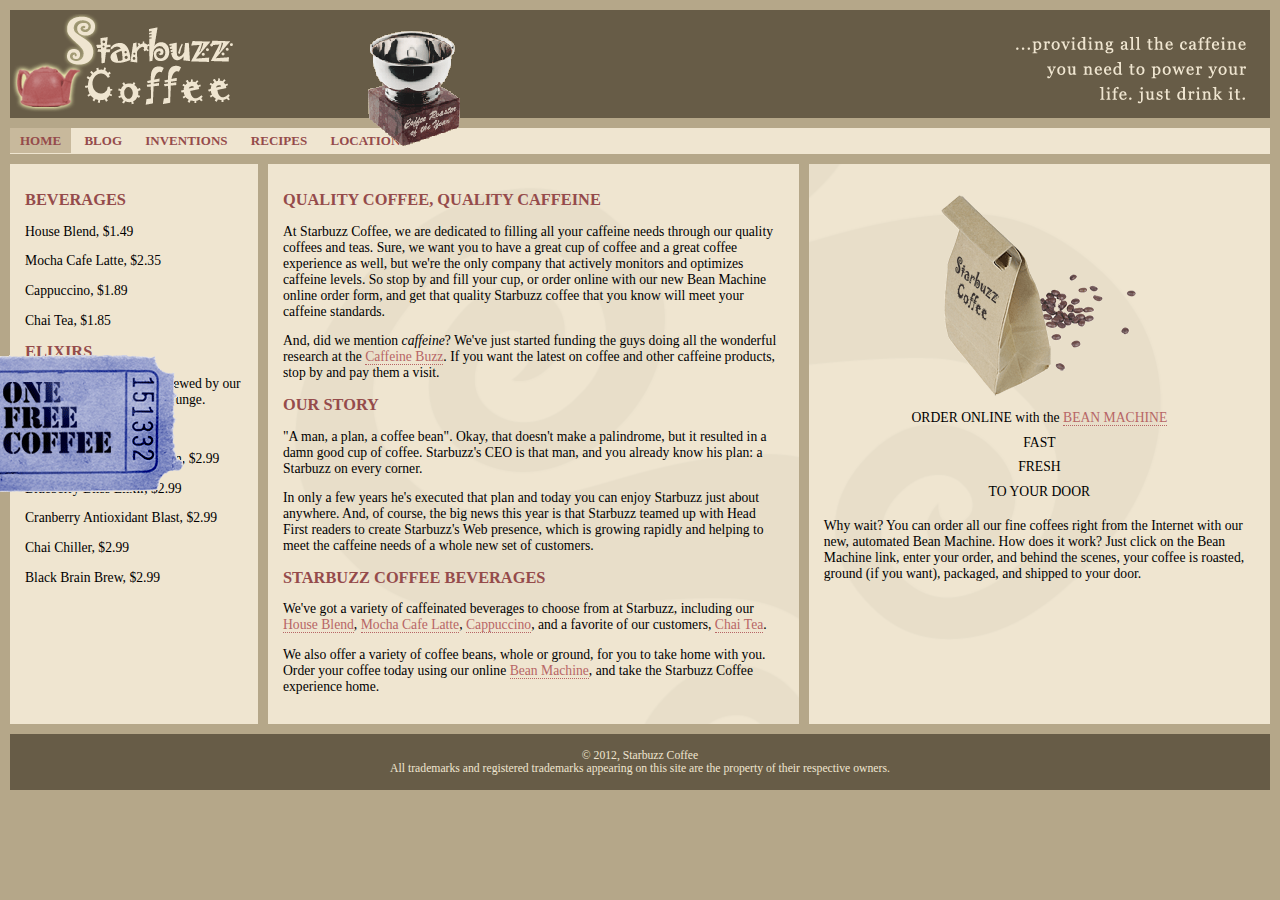
<file: index.html>
<!DOCTYPE html>
<html>
  <head>
    <meta charset="utf-8">
    <title>Starbuzz Coffee</title>
    <link rel="stylesheet" type="text/css" href="starbuzz.css">
  </head> 

  <body>
    <div id="award">
    <img src="images/award.gif"
          alt="Roaster of the Year Award">
    </div>
    <header class="top">
      <img src="images/header2.gif" alt="Starbuzz Coffee header image">
      <img id="headerSlogan" src="images/headerSlogan.gif" alt= "providing all the caffeine you need to power your life. jsut drink it.">
    </header>
     <nav>
    <ul>
	<li class="selected"><a href="index.html">HOME</a></li>
	<li ><a href="blog.html">BLOG</a></li>
	<li><a href="#">INVENTIONS</a></li>
	<li><a href="#">RECIPES</a></li>
	<li><a href="#">LOCATIONS</a></li>
	</ul>
	</nav>    
  <div id="tableContainer">
    <div id="tableRow">
    <section id="drinks">
    <h1>BEVERAGES</h1>
    <p>House Blend, $1.49</p>
    <p>Mocha Cafe Latte, $2.35</p>
    <p>Cappuccino, $1.89</p>
    <p>Chai Tea, $1.85</p>
    <h1>ELIXIRS</h1>
    <p>
    We proudly serve elixirs brewed by our friends
    at the Head First Lounge.
    </p>
    <p>Green Tea Cooler, $2.99</p>
    <p>Raspberry Ice Concentration, $2.99</p>
    <p>Blueberry Bliss Elixir, $2.99</p>
    <p>Cranberry Antioxidant Blast, $2.99</p>
    <p>Chai Chiller, $2.99</p>
    <p>Black Brain Brew, $2.99</p>
    </section>

    <section id="main">
      <h1>QUALITY COFFEE, QUALITY CAFFEINE</h1>
      <p>
        At Starbuzz Coffee, we are dedicated to filling all your  caffeine needs through our 
        quality coffees and teas. Sure, we want you to have a great cup of coffee and a great 
        coffee experience as well, but we're the only company that actively monitors and 
        optimizes caffeine levels. So stop by and fill your cup, or order online with our new Bean 
        Machine online order form, and get that quality Starbuzz coffee that you know will meet 
        your caffeine standards.
      </p>
      <p>
        And, did we mention <em>caffeine</em>? We've just started funding the guys doing all 
        the wonderful research at the <a href="http://buzz.headfirstlabs.com"
        title="Read all about caffeine on the Buzz">Caffeine Buzz</a>.
        If you want the latest on coffee and other caffeine products, 
        stop by and pay them a visit.
      </p>
      <h1>OUR STORY</h1>
      <p>
        "A man, a plan, a coffee bean". Okay, that doesn't make a palindrome, but it resulted
        in a damn good cup of coffee.  Starbuzz's CEO is that man, and you already know his 
        plan: a Starbuzz on every corner.
      </p> 
      <p>In only a few years he's executed that plan and today 
        you can enjoy Starbuzz just about anywhere.  And, of course, the big news this year 
        is that Starbuzz teamed up with Head First readers to create Starbuzz's Web presence,  
        which is growing rapidly and helping to meet the caffeine needs of a whole new set of 
        customers.  
      </p>
      <h1>STARBUZZ COFFEE BEVERAGES</h1>
      <p>
        We've got a variety of caffeinated beverages to choose
        from at Starbuzz, including our 
        <a href="beverages.html#house" title="House Blend">House Blend</a>,
        <a href="beverages.html#mocha" title="Mocha Cafe Latte">Mocha Cafe Latte</a>, 
        <a href="beverages.html#cappuccino" title="Cappuccino">Cappuccino</a>,
        and a favorite of our customers, 
        <a href="beverages.html#chai" title="Chai Tea">Chai Tea</a>.
      </p>
      <p>
        We also offer a variety of coffee beans, whole or ground, for you to
        take home with you.  Order your coffee today using our online
        <a href="form.html" title="form.html">Bean Machine</a>, and take
        the Starbuzz Coffee experience home.
      </p>
    </section>

    <aside>
      <p class="beanheading">
        <img src="images/bag.gif" alt="Bean Machine bag">
        <br>
        ORDER ONLINE
        with the 
        <a href="bean.html">BEAN MACHINE</a>
        <br>
        <span class="slogan">
            FAST <br>
            FRESH <br>
            TO YOUR DOOR <br>
        </span>
      </p>
      <p>
        Why wait?  You can order all our fine coffees right from the Internet with our new, 
        automated Bean Machine.  How does it work?  Just click on the Bean Machine link, 
        enter your order, and behind the scenes, your coffee is roasted, ground 
        (if you want), packaged, and shipped to your door.
      </p>
    </aside>
    </div>
    </div>
     <div id="coupon">
    <a href="freecoffe.html" title="Click here to get your free Coffee">
    <img src="images/ticket.gif" alt="Starbuzz coupon ticket">
    </a>
    </div>
    <footer>
      &copy; 2012, Starbuzz Coffee
      <br>
      All trademarks and registered trademarks appearing on 
      this site are the property of their respective owners.
    </footer>
  </body>
</html>
</file>
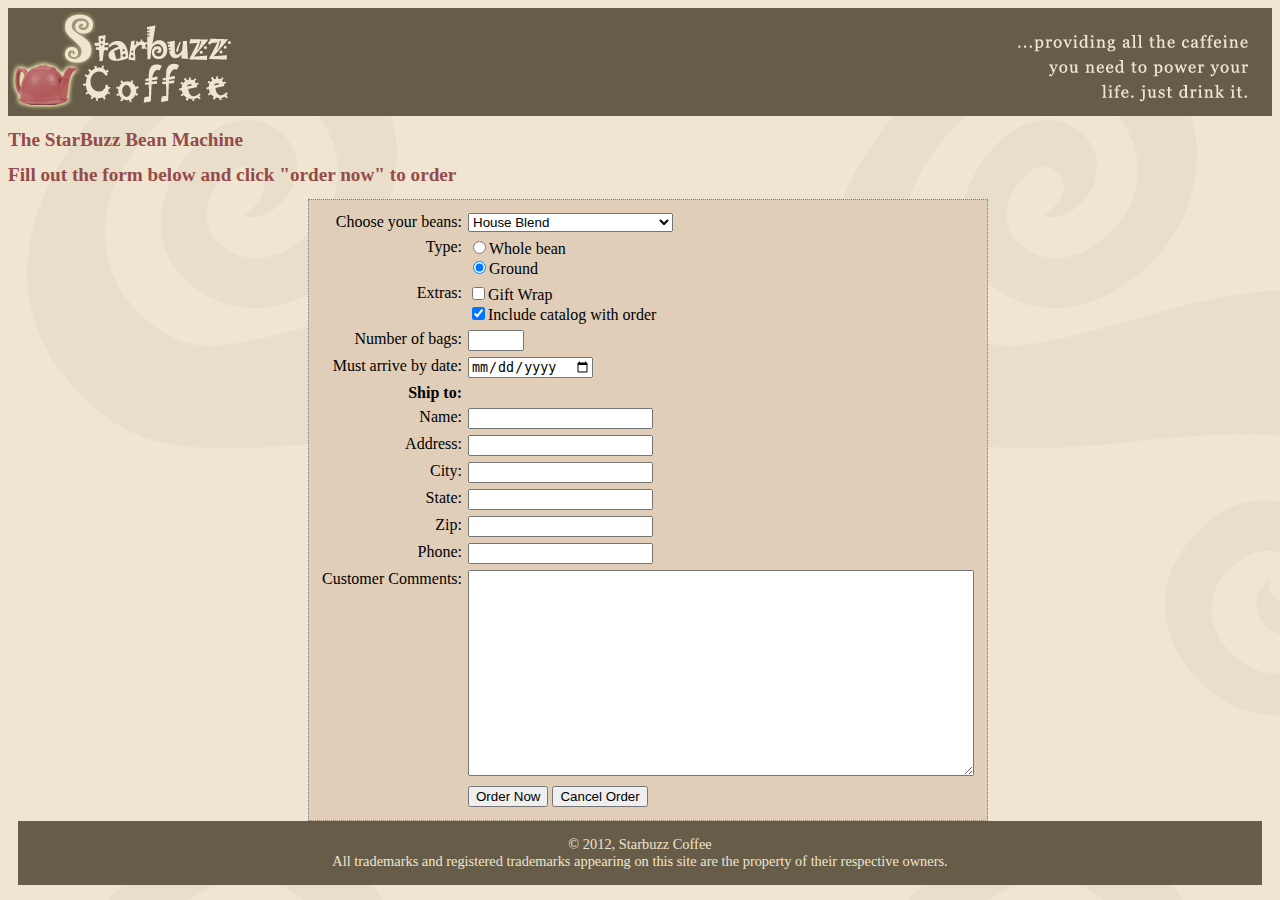
<file: bean.html>
<!DOCTYPE html>
<html>
	<head>
	<meta charset="utf-8">
	<link rel="stylesheet" href="bean.css" type="text/css">
	<title>The StarBuzz Bean Machine</title>
	</head>

	<body>
    <header class="top">
      <img src="images/header2.gif" alt="Starbuzz Coffee header image">
      <img id="headerSlogan" src="images/headerSlogan.gif" alt= "providing all the caffeine you need to power your life. jsut drink it.">
    </header>
	<h1>The StarBuzz Bean Machine</h1>
	<h1>Fill out the form below and click "order now" to order</h1>

	<form action="http://starbuzzcoffee.com/processorder.php" method="GET">
	<div class="tableRow">
	<p>
	Choose your beans:
	</p>
	<p>
	<select name="beans">
		<option value="House Blend">House Blend</option>
		<option value="Bolivia">Shade Grown Bolivia Supremo</option>
		<option value="Guatemala">Organic Guatemala</option>
		<option value="Kenya">Kenya</option>
	</select>
	</p>
	</div>
	<div class="tableRow">
	<p> Type:</p>
	<p>
	<input type="radio" name="beantype" value="whole" required>Whole bean<br>
	<input type="radio" name="beantype" value="ground" checked>Ground
	</p>
	</div>
	<div class="tableRow">
	<p>
	 Extras:
	 </p>
	 <p>
	 <input type="checkbox" name="extras[]" value="giftwrap">Gift Wrap<br>
	 <input type="checkbox" name="extras[]" value="catalog" checked>Include catalog with order
 	</p>
 	</div>
 	<div class="tableRow">
	<p>
	 Number of bags: 
	</p>
	<p>
	<input type="number" name="bags" min="1" max="10">
	</p>
	</div>
	<div class="tableRow">
	<p>
	 Must arrive by date: 
	</p>
	<p>
	<input type="date" name="date">
	</p>
	</div>
	<div class="tableRow">
 	<p class="heading">Ship to: 
 	</p>
 	<p></p>
 	</div>
 	<div class="tableRow">
 	<p>	Name: </p> <p> <input type="text" name="name" required></p>
 	</div>
 	<div class="tableRow">
	<p>Address:</p><p><input type="text" name="address" required></p>
	</div>
	<div class="tableRow">
	<p>City:</p> <p>  <input type="text" name="city" required></p>
	</div>
		<div class="tableRow">
	<p>State: </p><p> <input type="text" name="state" required></p>
	</div>
		<div class="tableRow">
	<p>Zip: </p> <p>  <input type="text" name="zip" required></p>
	</div>
		<div class="tableRow">
	<p>Phone:</p>  <p><input type="tel"  name="phone" required></p>
	</div>
	<div class="tableRow">
	<p>
	Customer Comments: 
	</p>
	<p>
	<textarea name="comments" rows="10" cols="48"></textarea>
	</p>
	</div>
	<div class="tableRow">
	<p></p>
	<p>
	<input type="submit" value="Order Now"> <a id="cancel" href="index.html" > <input type="button" name="back" value="Cancel Order"></a>
	</p>
	</div>
	</form>
	<footer>
      &copy; 2012, Starbuzz Coffee
      <br>
      All trademarks and registered trademarks appearing on 
      this site are the property of their respective owners.
    </footer>
	</body>
</html>
</file>
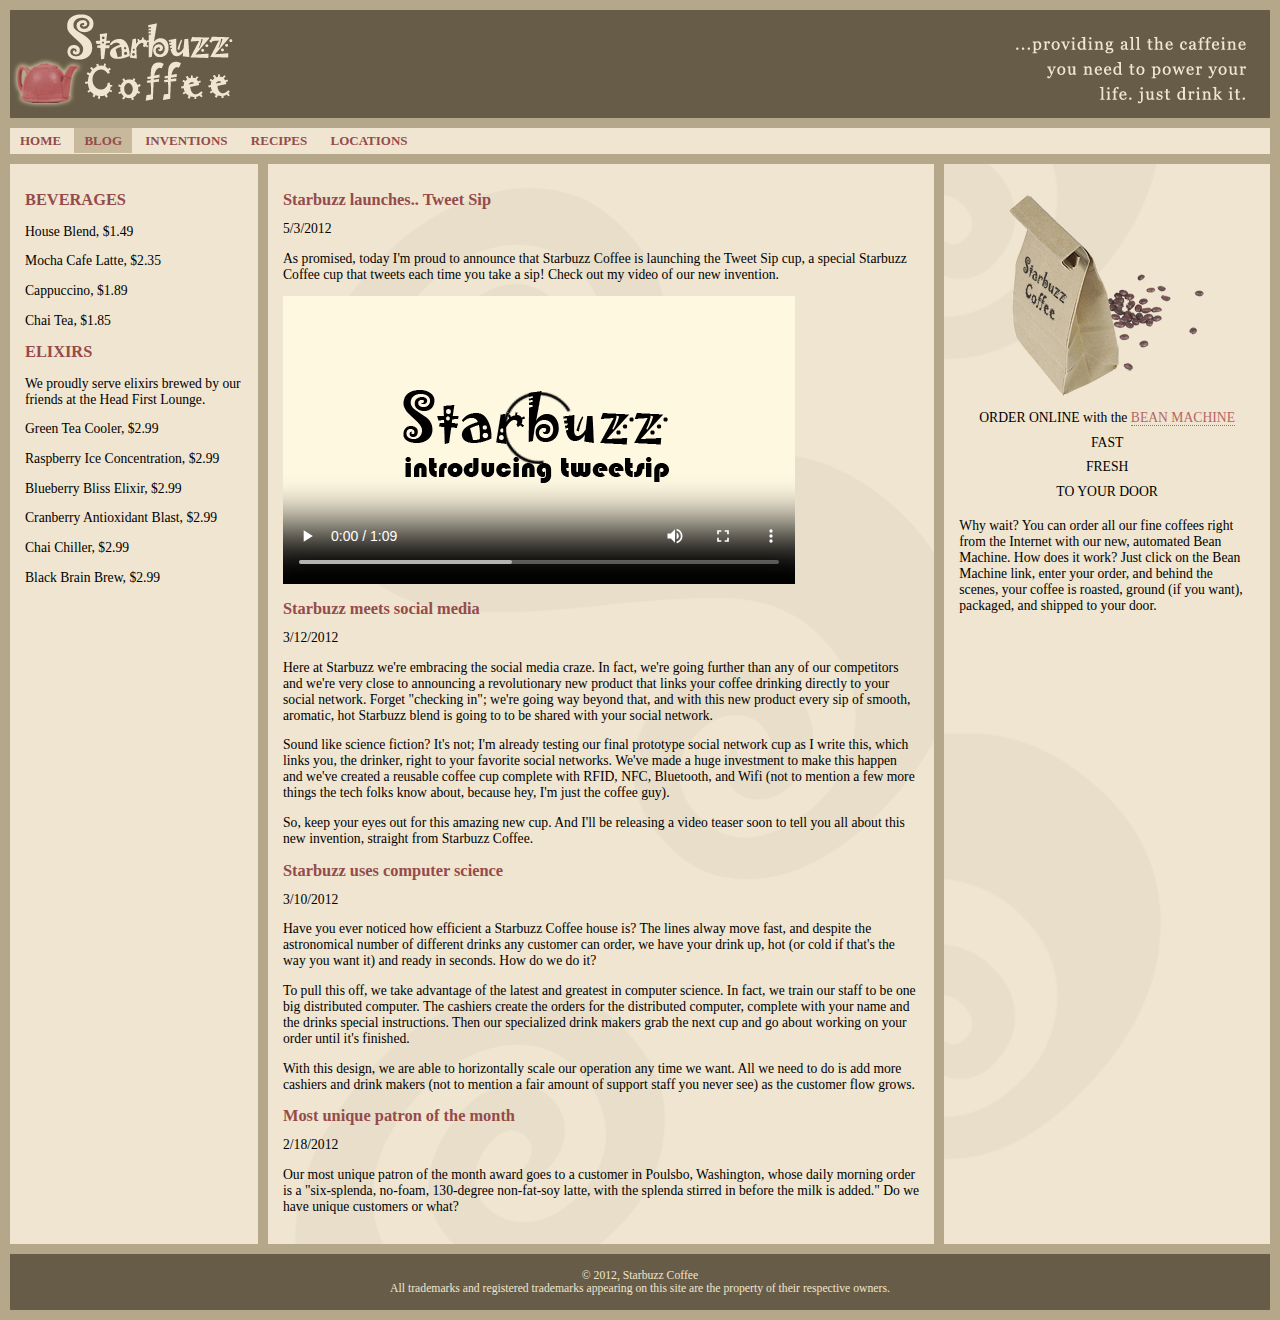
<file: blog.html>
<!DOCTYPE html>
<html>
  <head>
    <meta charset="utf-8">
    <title>Starbuzz Coffee - Blog</title>
    <link rel="stylesheet" type="text/css" href="starbuzz.css">
  </head> 

  <body>
    <header class="top">
      <img id="headerLogo"
           src="images/headerlogo.gif" alt="Starbuzz Coffee header logo image">
      <img id="headerSlogan"
          src="images/headerSlogan.gif" alt="Providing all the caffeine you need to power your life.">
    </header>
    <nav>
    <ul>
	<li><a href="index.html">HOME</a></li>
	<li class="selected"><a href="blog.html">BLOG</a></li>
	<li><a href="#">INVENTIONS</a></li>
	<li><a href="#">RECIPES</a></li>
	<li><a href="#">LOCATIONS</a></li>
	</ul>
	</nav>
	<div id="tableContainer">
	<div id="tableRow">

	<section id="drinks">
		<h1>BEVERAGES</h1>
			<p>House Blend, $1.49</p>
			<p>Mocha Cafe Latte, $2.35</p>
			<p>Cappuccino, $1.89</p>
			<p>Chai Tea, $1.85</p>
		<h1>ELIXIRS</h1>
			<p>
				We proudly serve elixirs brewed by our friends
				at the Head First Lounge.
			</p>
			<p>Green Tea Cooler, $2.99</p>
			<p>Raspberry Ice Concentration, $2.99</p>
			<p>Blueberry Bliss Elixir, $2.99</p>
			<p>Cranberry Antioxidant Blast, $2.99</p>
			<p>Chai Chiller, $2.99</p>
			<p>Black Brain Brew, $2.99</p>
	</section>

	<section id="blog">
	<article>
	<header>
	<h1>Starbuzz launches.. Tweet Sip</h1>
	<time datetime="2012-05-03">5/3/2012</time>
	</header>
	<p>
	As promised, today I'm proud to announce that Starbuzz
	Coffee is launching the Tweet Sip cup, a special Starbuzz
	Coffee cup that tweets each time you take a sip! Check
	out my video of our new invention.
	</p>
	<video controls autoplay width="512" height="288" poster="images/poster.png" id="video">
	<source src="video/tweetsip.mp4" type='video/mp4; codecs="avcl.42E01E, mp4a.40.2"'>
	<source src="video/tweetsip.webm" type='video/webm; codecs="vp8, vorbis"'>
	<source src="video/tweetsip.ogv" type='video/ogg; codecs="theora, vorbis"'>
	<object></object> <!--if your browser doesnt support any format...then old friend flash one is alwyas there-->
	<p>Sorry!Your Browser doesnt support the video element</p>
	</video>
	</article>
	<article>
	<header>
		<h1>Starbuzz meets social media</h1>
		<time datetime="2012-03-12">3/12/2012</time>
	</header>
	<p>
		Here at Starbuzz we're embracing the social media craze. 
		In fact, we're going further than any of our competitors and 
		we're very close to announcing a revolutionary new product that 
		links your coffee drinking directly to your social 
		network. Forget "checking in"; we're going way beyond that, and 
		with this new product every sip of smooth, aromatic, hot Starbuzz 
		blend is going to to be shared with your social network.
	</p>
	<p>
		Sound like science fiction?  It's not; I'm already 
		testing our final prototype social network cup as I write this, 
		which links you, the drinker, right to your favorite social 
		networks.  We've made a huge investment to make this happen 
		and we've created a reusable coffee cup complete with RFID, 
		NFC, Bluetooth, and Wifi (not to mention a few more things the tech 
		folks know about, because hey, I'm just the coffee guy).
	</p>
	<p>
		So, keep your eyes out for this amazing new cup. And I'll 
		be releasing a video teaser soon to tell you all about this 
		new invention, straight from Starbuzz Coffee.
	</p>
	</article>

	<article>
	<header>
		<h1>Starbuzz uses computer science</h1>
		<time datetime="2012-03-10">3/10/2012</time>
	</header>
	<p>
		Have you ever noticed how efficient a Starbuzz Coffee 
		house is? The lines alway move fast, and despite the 
		astronomical number of different drinks any customer can 
		order, we have your drink up, hot (or cold if that's the 
		way you want it) and ready in seconds. How do we do it? 
	</p>
	<p>
		To pull this off, we take advantage of the latest and 
		greatest in computer science.  In fact, we train 
		our staff to be one big distributed computer.  The cashiers 
		create the orders for the distributed computer, complete 
		with your name and the drinks special instructions.  Then 
		our specialized drink makers grab the next cup
		and go about working on your order until it's finished.  
	</p>
	<p>
		With this design, we are able to horizontally scale our operation 
		any time we want.  All we need to do is add more cashiers 
		and drink makers (not to mention a fair amount of support 
		staff you never see) as the customer flow grows.
	</p>
	</article>

	<article>
	<header>
		<h1>Most unique patron of the month	</h1>
		<time datetime="2012-02-18">2/18/2012</time>
	</header>
	<p>
		Our most unique patron of the month award goes to a 
		customer in Poulsbo, Washington, whose daily morning order 
		is a "six-splenda, no-foam, 130-degree non-fat-soy latte, 
		with the splenda stirred in before the milk is added." Do we 
		have unique customers or what? 
	</p>
	</article>
	</section>

    <aside>
      <p class="beanheading">
        <img src="images/bag.gif" alt="Bean Machine bag">
        <br>
        ORDER ONLINE
        with the 
        <a href="bean.html">BEAN MACHINE</a>
        <br>
        <span class="slogan">
            FAST <br>
            FRESH <br>
            TO YOUR DOOR <br>
        </span>
      </p>
      <p>
        Why wait?  You can order all our fine coffees right from the Internet with our new, 
        automated Bean Machine.  How does it work?  Just click on the Bean Machine link, 
        enter your order, and behind the scenes, your coffee is roasted, ground 
        (if you want), packaged, and shipped to your door.
      </p>
    </aside>

	</div> <!-- tableRow -->
	</div> <!-- tableContainer -->

    <footer>
      &copy; 2012, Starbuzz Coffee
      <br>
      All trademarks and registered trademarks appearing on 
      this site are the property of their respective owners.
    </footer>

  </body>
</html>
</file>
<file: starbuzz.css>
body { 
  background-color: #b5a789;
  font-family:      Georgia, "Times New Roman", Times, serif;
  font-size:        small;
  margin:           0px;
}

header.top {
  background-color: #675c47;
  margin:           10px 10px 0px 10px;
  height:           108px;
}
#tableContainer{
  display:          table;
  border-spacing:   10px
}

#tableRow{
  display:          table-row;
}
section#drinks{
  display:          table-cell;
  background-color: #efe5d0;
  width:            20%;
  font-size:        105%;
  padding:          15px;
  vertical-align:   top;
}
section#main, section#blog {
  display:          table-cell;
  background:       #efe5d0 url(images/background.gif) top left;
  font-size:        105%;
  padding:          15px;
  /*margin:           0px 10px 10px 10px;*/
  vertical-align:   top;
}

aside {
  display:          table-cell;
  background:       #efe5d0 url(images/background.gif) bottom right;
  font-size:        105%;
  padding:          15px;
  /*margin:           0px 10px 10px 10px;*/
  vertical-align:   top;
}

footer {
  background-color: #675c47;
  color:            #efe5d0;
  text-align:       center;
  padding:          15px;
  margin:           0px 10px 10px 10px;
  font-size:        90%;
}

h1 {
  font-size:        120%;
  color:            #954b4b;
}

header.top img#headerSlogan { 
  color: #954b4b;
float: right;
}

.beanheading {
  text-align:       center;
  line-height:      1.8em;
}

a:link {
  color:            #b76666;
  text-decoration:  none;
  border-bottom:    thin dotted #b76666;
}

a:visited {
  color:            #675c47;
  text-decoration:  none;
  border-bottom:    thin dotted #675c47;
}
#award{
  position:         absolute;
  top:              30px;
  left:             365px;
  transition:       transform 2s;
  -webkit-transition: -webkit-transform 2s;
}
#coupon{
  position:         fixed;
  top:              350px;
  left:             -90px;
}
#coupon a,img{
  border:           none;
}
nav{
  background-color: #efe5d0;
  margin:           10px 10px 0px 10px;
}
nav ul {
  margin:           0px;
  padding:          5px 0px 5px 0px;
  list-style-type:  none; /* we have removed the bullets befoe every list item */
}

nav ul li{
  display:          inline;
  padding:          5px 10px 5px 10px;
}

nav ul li a:link,nav ul li a:visited{
  color:            #954b4b;
  border-bottom:    none;
  font-weight:      bold;
}

nav ul li.selected{
  background-color: #c8b99c;
}

#award:hover{
  transform: rotate(45deg);
  webkit-transform: rotate(45deg);
}
</file>
<file: bean.css>
body{
	background: #efe5d0 url(images/background.gif) top left;
	/*margin: 20px;*/
}
header.top {
  background-color: #675c47;
  margin:           0px 0px 0px 0px;
  height:           108px;
}
h1{
	font-size: 120%;
	color:	#954b4b;
}
header.top img#headerSlogan { 
  color: #954b4b;
float: right;
}
footer {
  background-color: #675c47;
  color:            #efe5d0;
  text-align:       center;
  padding:          15px;
  margin:           0px 10px 10px 10px;
  font-size:        90%;
}
form{
	display: table;
	padding: 10px;
	margin-left: 300px;
	border: thin dotted #7e7e7e;
	background-color: #e1ceb8;
}
form textarea {
	width: 500px;
	height:200px;
}
div.tableRow{
	display: table-row;
}
div.tableRow p{
	display: table-cell;
	vertical-align: top;
	padding: 3px;
}
div.tableRow p:first-child{
text-align: right;
}
.heading{
	font-weight: bold;
}
a:visited{
  color: #954b4b;

}
</file>
